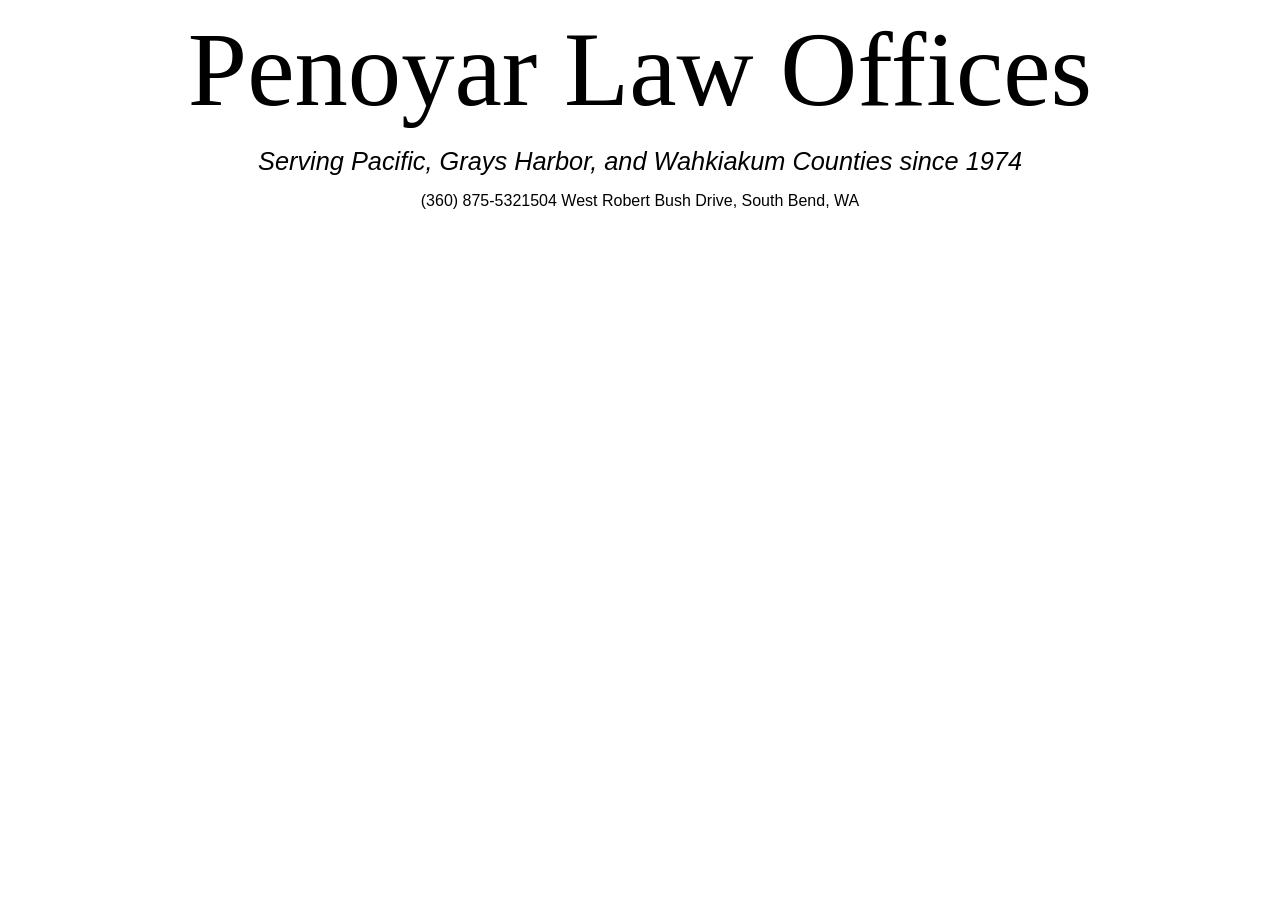
<file: index.html>
<!DOCTYPE html>
<html>
  <head>
    <meta charset="utf-8">
    <title></title>
    <link rel="stylesheet" href="style.css">
  </head>
  <body>
    <div3>Penoyar Law Offices</div3>
    <div4><p></p></div4>
    <div2>Serving Pacific, Grays Harbor, and Wahkiakum Counties since 1974</div2>
    <div1>
      <p>(360) 875-5321</p>
      <p>504 West Robert Bush Drive, South Bend, WA</p>
      </div1>
  </body>
</html>
</file>
<file: style.css>
body {
  background-image: url(http://www.earthseaimagery.com/images/steam_schooners_going_up_river_pc.jpg);
  background-repeat: no-repeat;
  background-size: cover;
  text-align: center;
}

div3 {
  color: black;
  font-family: times;
  font-size: 80pt;

  display: flex;
    flex-direction: row;
    flex-wrap: wrap;
    justify-content: center;
    align-items: center;
}

div2 {
  color: black;
  font-family: helvetica;
  font-style: italic;
  font-style: bold;
  font-size: 19pt;

  display: flex;
    flex-direction: row;
    flex-wrap: wrap;
    justify-content: center;
    align-items: center;

}
div1 {
  color: black;
  font-family: helvetica;
  font-style: bold;
  font-size: 12pt;

  display: flex;
    flex-direction: row;
    flex-wrap: wrap;
    justify-content: center;
    align-items: center;

}
</file>
